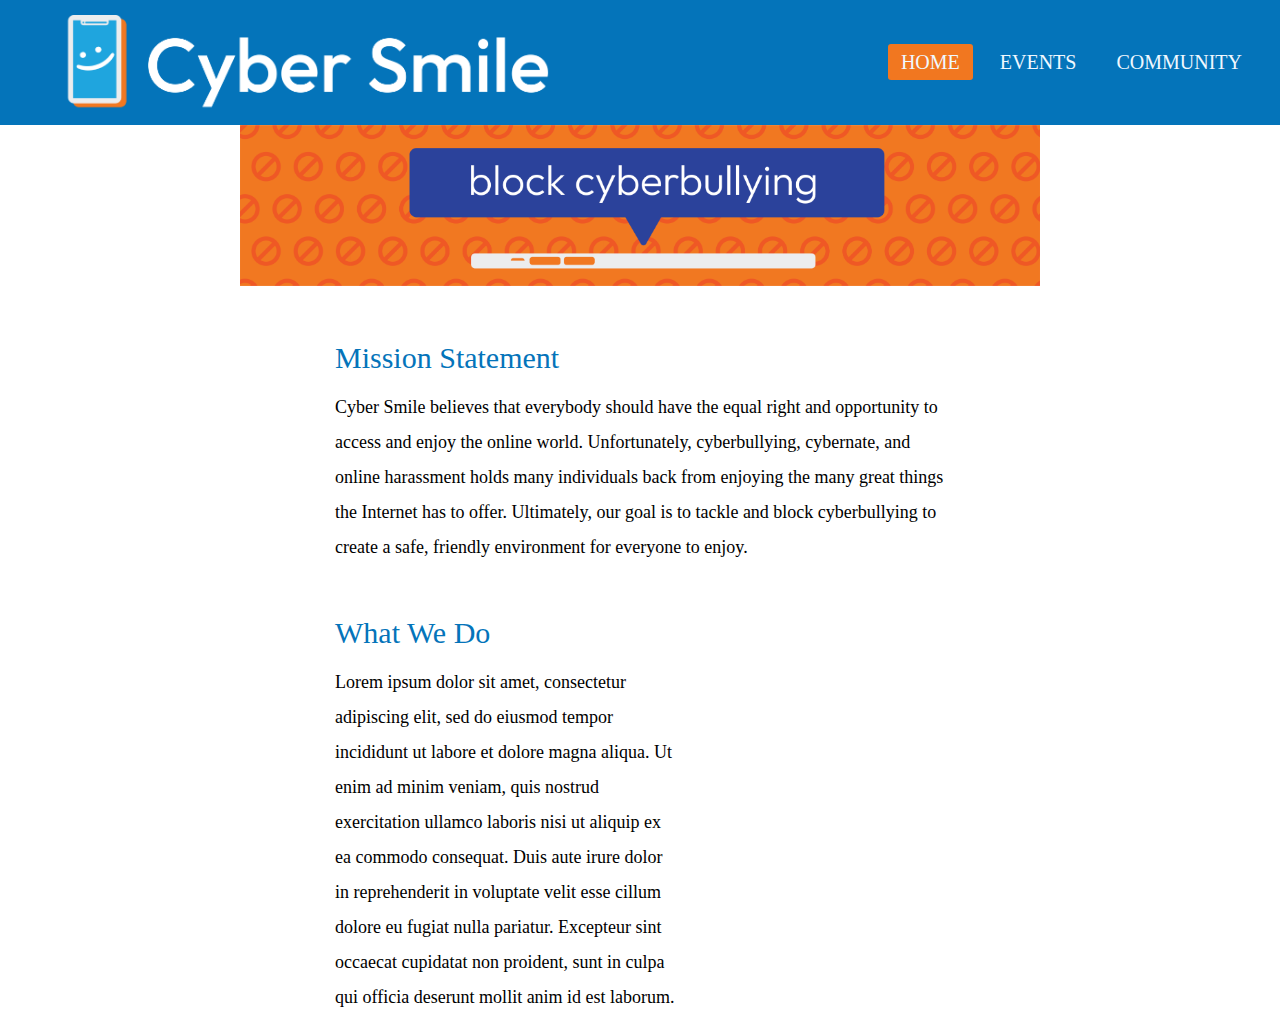
<file: G_roca_Project_3/index.html>
<!DOCTYPE html>
<html lang="en">
    <head>
        <meta charset="UTF 8">
        <link rel="stylesheet" href="css/style.css">
    </head>
    
    <nav>
            <div class="navigation_menu">
                    <label class= "logo">
                        <img src="img/Cyber_Smile_Nav.png" alt="Icon" width="500px" style="padding-top: 15px"></a>
                    </label>
                    <ul>
                        <li><a class="active" href="index.html">Home</a></li>
                        <li><a href="events.html">Events</a></li>
                        <li><a href="community.html">Community</a></li>
                    </ul>
            </div>
     </nav>

     <body>
        <div class="home">
                <div class="banner">
                    <img src="img/banner_block_cyberbullying.png" alt="block" width="800px">
                </div><br><br>
                <div class="text_home">
                        <p>Mission Statement</p>
                </div>
                    <div class="text">
                        <p>Cyber Smile believes that everybody should have the equal right and opportunity to access and enjoy the online world.  Unfortunately, cyberbullying, cybernate, and online harassment holds many individuals back from enjoying the many great things the Internet has to offer. Ultimately, our goal is to tackle and block cyberbullying to create a safe, friendly environment for everyone to enjoy.</p>
                    </div><br><br>
                <div class="text_home">
                    <p>What We Do</p>
                </div>
                <div class="text2">
                    <p>Lorem ipsum dolor sit amet, consectetur adipiscing elit, sed do eiusmod tempor incididunt ut labore et dolore magna aliqua. Ut enim ad minim veniam, quis nostrud exercitation ullamco laboris nisi ut aliquip ex ea commodo consequat. Duis aute irure dolor in reprehenderit in voluptate velit esse cillum dolore eu fugiat nulla pariatur. Excepteur sint occaecat cupidatat non proident, sunt in culpa qui officia deserunt mollit anim id est laborum.
                    </p>
                </div>

        </div>


     </body>
   
</html>
</file>
<file: G_roca_Project_3/css/style.css>
* {
padding: 0;
margin: 0;
text-decoration: none;
list-style: none;
box-sizing: border-box;
}

body {
font-family: Outfit;
}

nav {
    background: #0474BA;
    height: 125px;
    width: 100%;
    position: fixed;
    overflow: auto;
    flex-wrap: wrap;
}

label.logo {
    padding-left: 50px;
    padding-top: 50px;
    
}

nav ul {
    float: right;
    margin-right: 20px;
}

nav ul li {
    display: inline-block;
    line-height: 125px;
    margin: 0 5px;
}

nav ul li a {
color: aliceblue;
font-size: 20px;
padding-right: 50px;
padding: 7px 13px;
border-radius: 3px;
text-transform: uppercase;
}

a.active, a:hover {
    background: #f17720;
    transition: 5s;
}

.home {
    padding-top: 125px;
}

.banner {
    text-align: center;
}

.text_home {
    padding-left: 335px;
    padding-top: 15px;
    font-size: 30px;
    font-style: thin;
    color: #0474BA;
    border-radius: 3px;
}
.text {
    padding-left: 335px;
    padding-right: 335px;
    padding-top: 15px;
    font-size: 18px;
    line-height:  35px;
}

.text2 {
    padding-left: 335px;
    padding-right: 600px;
    padding-top: 15px;
    font-size: 18px;
    line-height:  35px;
}
</file>
